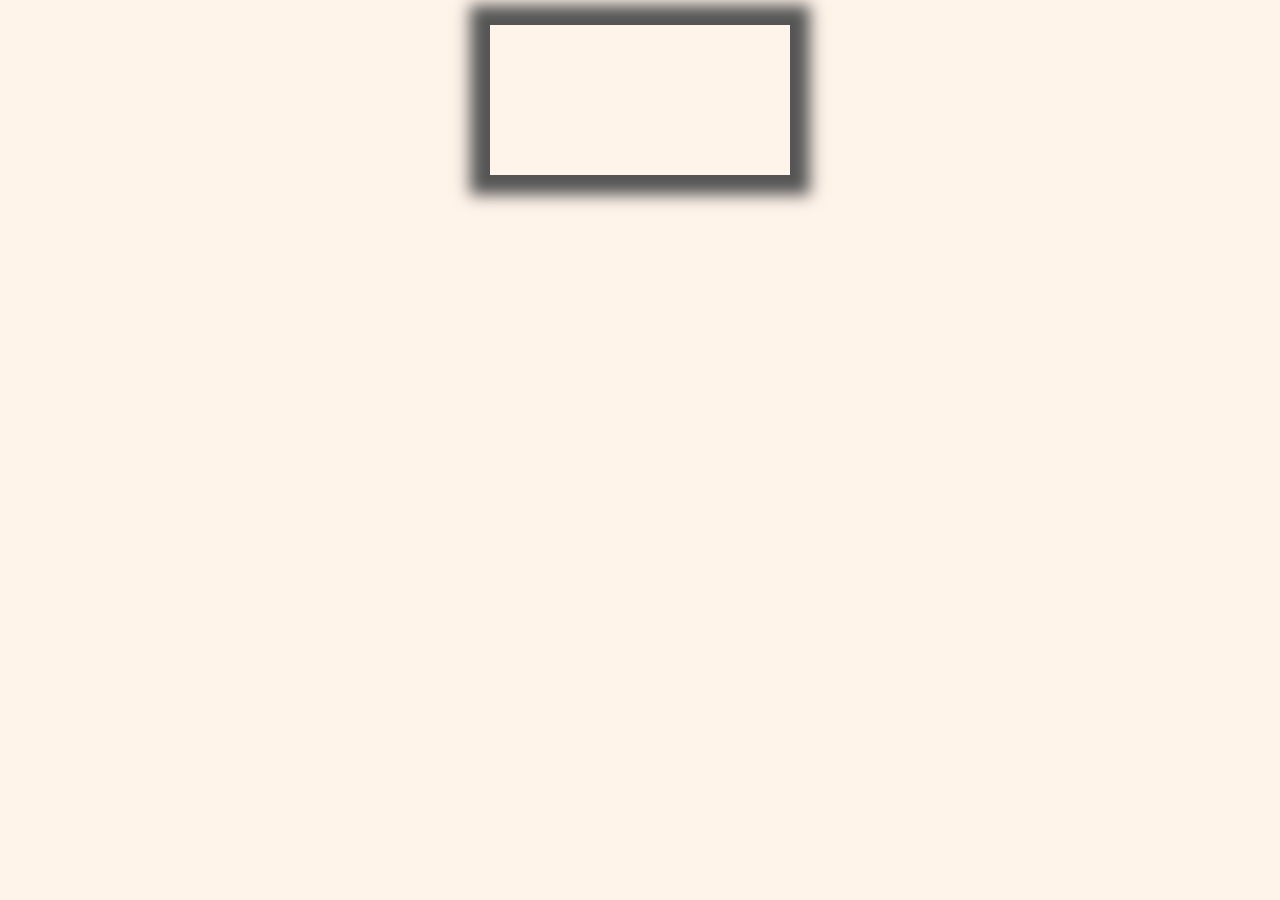
<file: index.html>
</!DOCTYPE html>
<html>
	<head>
		<meta charset="utf-8">
		<meta name="viewport" content="width=device-width, initial-scale=1">
		<title>AI Tech Radar</title>
		<link rel="icon" type="image/x-icon" href="favicon.ico">
		<meta name="robots" content="noindex, nofollow">
		<script src="https://d3js.org/d3.v7.min.js"></script>
		<script src="https://zalando.github.io/tech-radar/release/radar-0.12.js"></script>
		<style>
			body {
				background: #FFF4EA;
			}
			.radar_wrapper {
				
				display: flex;
			  justify-content: center;
			  align-items: center;
			  padding: 5px 0px;
			  margin: 20px 0;
			 }
			 #radar {
			 	box-shadow: 0 0 15px 20px #555
			 }
		</style>
	</head>
<body>
	
	<div class="radar_wrapper">
		<svg id="radar"></svg>
	</div>
	<script>
const repoUrl = 'https://fledev.github.io/tech';
fetch(repoUrl + '/ai.json')
.then(function (response) {

  return response.json();
})
.then(function (data) {
  radar_visualization({
    repo_url: repoUrl,
    svg_id: "radar",
    radial_min: 49,
  	width: 1450,
    height: 1000,
		scale: 0.7,
		colors: {
    	background: "#99ccff",
    	grid: "#fff",
    	inactive: "#ccc"
    },
    title: "FLE AI Tech Radar",
    date: data.date,
    quadrants: [
      { name: "Code/Generative" },
      { name: "Workflow" },
      { name: "LLM" },
      { name: "Knowledge" },
    ],
    rings: [
      { name: "APPLY", color: "#5ba300" },
      { name: "ADDOPT", color: "#009eb0" },
      { name: "TRY", color: "#e09b96" },
      { name: "HOLD", color: "#ff666" }
    ],
    entries: data.entries
  });
}).catch(function (err) {
  console.log('Error loading config.json', err);
});
	</script>
</body>
</html>
</file>
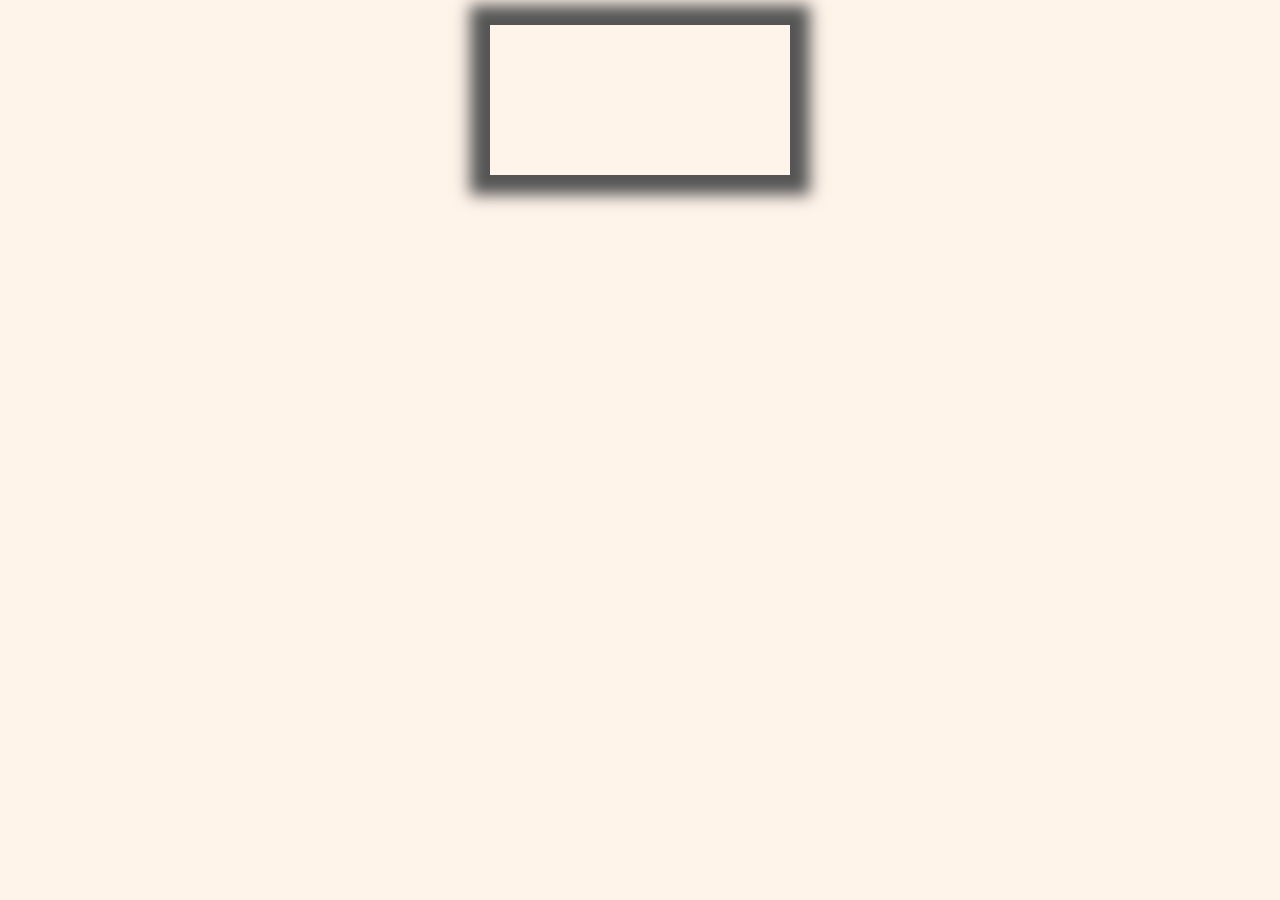
<file: ai/index.html>
</!DOCTYPE html>
<html>
	<head>
		<meta charset="utf-8">
		<meta name="viewport" content="width=device-width, initial-scale=1">
		<title>AI Tech Radar</title>
		<link rel="icon" type="image/x-icon" href="favicon.ico">
		<meta name="robots" content="noindex, nofollow">
		<link rel="icon" type="image/x-icon" href="favicon.ico">
		<script src="https://d3js.org/d3.v7.min.js"></script>
		<script src="https://zalando.github.io/tech-radar/release/radar-0.12.js"></script>
		<style>
			body {
				background: #FFF4EA;
			}
			.radar_wrapper {
				
				display: flex;
			  justify-content: center;
			  align-items: center;
			  padding: 5px 0px;
			  margin: 20px 0;
			 }
			 #radar {
			 	box-shadow: 0 0 15px 20px #555
			 }
		</style>
	</head>
<body>
	
	<div class="radar_wrapper">
		<svg id="radar"></svg>
	</div>
	<script>
const repoUrl = 'https://fledev.github.io/tech/ai/';
fetch(repoUrl + 'ai.json')
.then(function (response) {

  return response.json();
})
.then(function (data) {
  radar_visualization({
    repo_url: repoUrl,
    svg_id: "radar",
    radial_min: 49,
  	width: 1450,
    height: 1000,
		scale: 0.7,
		colors: {
    	background: "#99ccff",
    	grid: "#fff",
    	inactive: "#ccc"
    },
    title: "FLE AI Tech Radar",
    date: data.date,
    quadrants: [
      { name: "Code/Generative" },
      { name: "Workflow" },
      { name: "LLM" },
      { name: "Knowledge" },
    ],
    rings: [
      { name: "APPLY", color: "#5ba300" },
      { name: "ADDOPT", color: "#009eb0" },
      { name: "TRY", color: "#e09b96" },
      { name: "HOLD", color: "#ff666" }
    ],
    entries: data.entries
  });
}).catch(function (err) {
  console.log('Error loading config.json', err);
});
	</script>
</body>
</html>
</file>
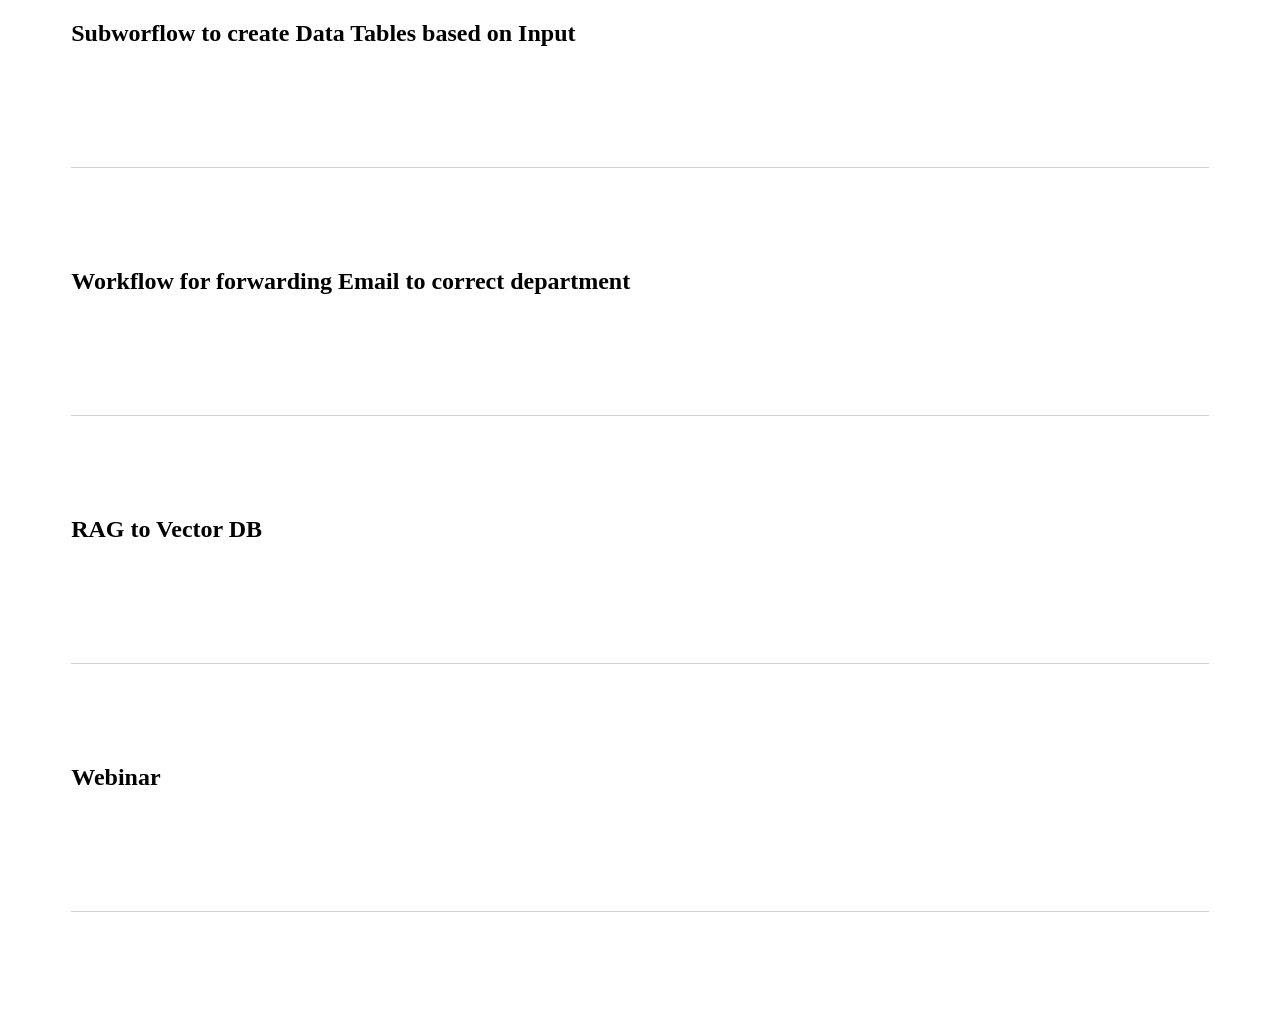
<file: ai/n8n/index.html>
<!DOCTYPE html>
<head>
    <script src="https://n8n-io.github.io/node_modules/@webcomponents/webcomponentsjs/webcomponents-loader.js"></script>
    <script src="https://n8n-io.github.io/node_modules/lit/polyfill-support.js"></script>
    <script type="module" src="https://n8n-io.github.io/n8n-demo-webcomponent/n8n-demo.bundled.js"></script>

    <style>
        n8n-demo {
            --n8n-frame-background-color: white;
            --n8n-json-background-color: lightgray;
            --n8n-copy-button-background-color: gray;
            --n8n-workflow-min-height: 500px;
            --n8n-iframe-border-radius: 30px;
        }

        .n8n-demo-container {
            margin-bottom: 100px;
            padding-bottom: 100px;
            border-bottom: 1px solid lightgray;
        }
    </style>
</head>
<body>
    <div style="max-width: 90%; margin: 0 auto;">
        <div class="n8n-demo-container">
            <h2>Subworflow to create Data Tables based on Input</h2>
            <n8n-demo class="n8n-ensure_table_sub" workflow="" frame="true" tidyup="true"></n8n-demo>
        </div>
        <div class="n8n-demo-container">
            <h2>Workflow for forwarding Email to correct department</h2>
            <n8n-demo class="n8n-email_dispatcher" workflow="" frame="true" tidyup="true"></n8n-demo>
        </div>

        <div class="n8n-demo-container">
            <h2>RAG to Vector DB</h2>
            <n8n-demo class="n8n-rag_basic" workflow="" frame="true" tidyup="true"></n8n-demo>
        </div> 

        <div class="n8n-demo-container">
            <h2>Webinar</h2>
            <n8n-demo class="n8n-webinar" workflow="" frame="true" tidyup="true"></n8n-demo>
        </div>
    </div>

    <script>
        const ensureTable = fetch('https://fledev.github.io/tech/ai/n8n/templates/Ensure_Table_sub.json').then(response => response.json()).then(data => {
            document.querySelector('.n8n-ensure_table_sub').workflow = JSON.stringify(data);
        });

        const emailDispatcher = fetch('https://fledev.github.io/tech/ai/n8n/templates/Email_Dispatcher.json').then(response => response.json()).then(data => {
            document.querySelector('.n8n-email_dispatcher').workflow = JSON.stringify(data);
        });

        const ragBasic = fetch('https://fledev.github.io/tech/ai/n8n/templates/RagBasic.json').then(response => response.json()).then(data => {
            document.querySelector('.n8n-rag_basic').workflow = JSON.stringify(data);
        });

        const webinar = fetch('https://fledev.github.io/tech/ai/n8n/templates/Webinar.json').then(response => response.json()).then(data => {
            document.querySelector('.n8n-webinar').workflow = JSON.stringify(data);
        });
    </script>
</body>
</html>
</file>
